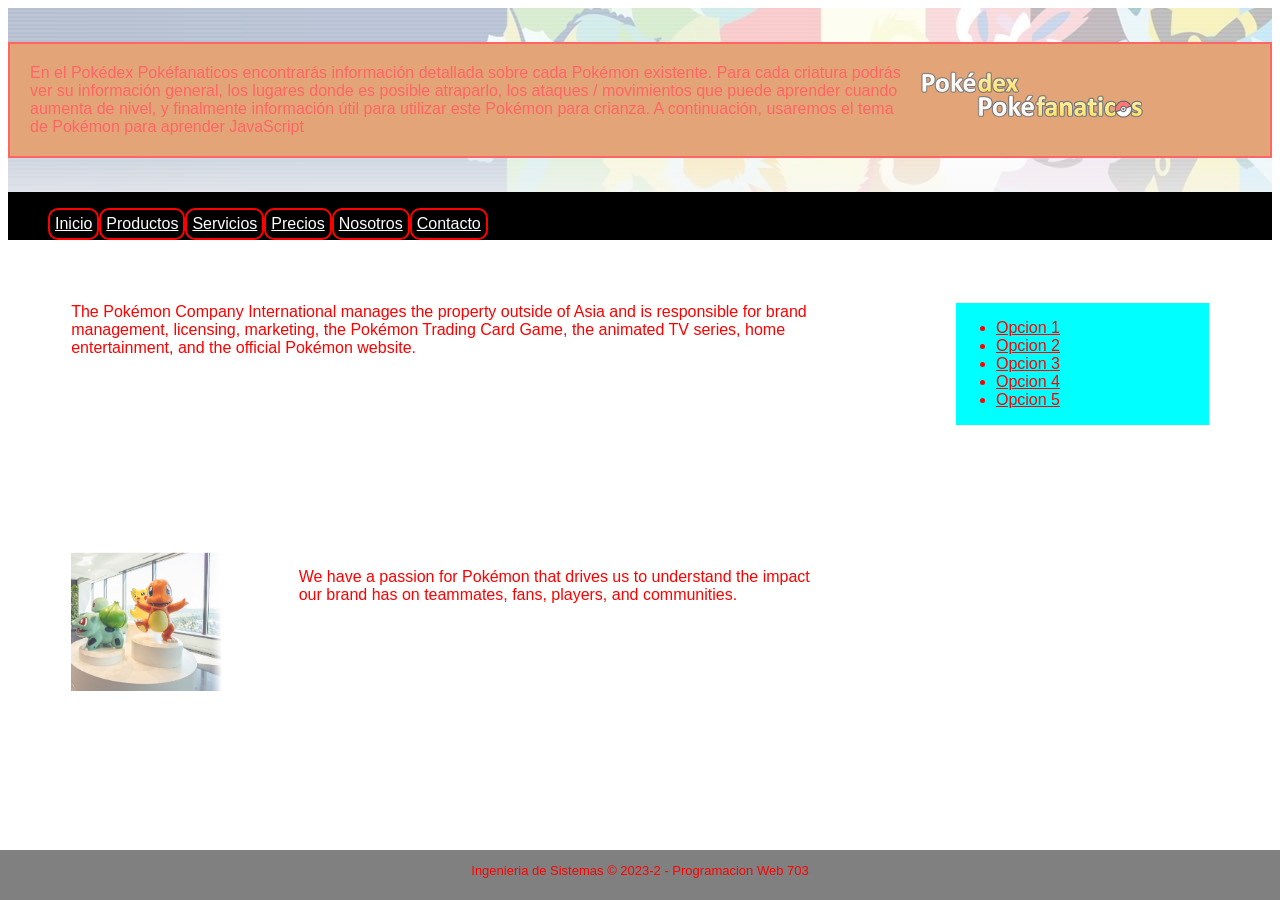
<file: index.html>
<!DOCTYPE html>

<html lang="es">

<head>
    <title>..::Mi primera pagina::...</title>
    <meta charset="utf-8" />
    <meta name="description" content="Primer lab del curso" />
    <meta name="keywords" content="programacion, web, html, ulima" />
    <!-- comentario -->
    <link rel="icon" href="./imagenes/logo.png" type="image/vnd.microsoft.icon" size="32x32" />

    <link rel="stylesheet" type="text/css" href="./css/header.css" />
    <link rel="stylesheet" type="text/css" href="./css/nav.css" />
    <link rel="stylesheet" type="text/css" href="./css/footer.css" />
    <link rel="stylesheet" type="text/css" href="./css/cuerpo.css" />
    <link rel="stylesheet" type="text/css" href="./css/all.css" />
    <link rel="stylesheet" type="text/css" href="./css/media.css" />


</head>

<body>
    <header>
        <div>
            &nbsp;
        <p>
            <img src="./imagenes/logo_texto.png" width="338" >
            En el Pokédex Pokéfanaticos encontrarás información detallada sobre cada Pokémon existente. Para cada criatura podrás ver su información general, los lugares donde es posible atraparlo, los ataques / movimientos que puede aprender cuando aumenta de nivel, y finalmente información útil para utilizar este Pokémon para crianza.
            A continuación, usaremos el tema de  Pokémon para aprender JavaScript
        </p>
        &nbsp;
    </div>
    </header>

    <nav>
        <ul>
            <li><a href="">Inicio</a></li>
            <li><a href="">Productos</a></li>
            <li><a href="">Servicios</a></li>
            <li><a href="">Precios</a></li>
            <li><a href="">Nosotros</a></li>
            <li><a href="form.html">Contacto</a></li>
        </ul>
    </nav>

    <div id="zona1">
    <section>
        The Pokémon Company International manages the property outside of Asia and is responsible for brand management, licensing, marketing, the Pokémon Trading Card Game, the animated TV series, home entertainment, and the official Pokémon website.  
    </section>
    <aside>
        <ul>
            <li><a href="">Opcion 1</a></li>
            <li><a href="">Opcion 2</a></li>
            <li><a href="">Opcion 3</a></li>
            <li><a href="">Opcion 4</a></li>
            <li><a href="">Opcion 5</a></li>
        </ul>
    </aside>
    </div>
    <div id="zona2">
        <section>
            <image src="./imagenes/about-hero.jpg" width="30%" height="20%" />
            <p>
                We have a passion for Pokémon that drives us to understand the impact our brand has on teammates, fans, players, and communities.                
            </p>
        </section>
    </div>
    
    <footer>
        <p>Ingenieria de Sistemas &copy; 2023-2 - Programacion Web 703</p>
    </footer>


</body>

</html>
</file>
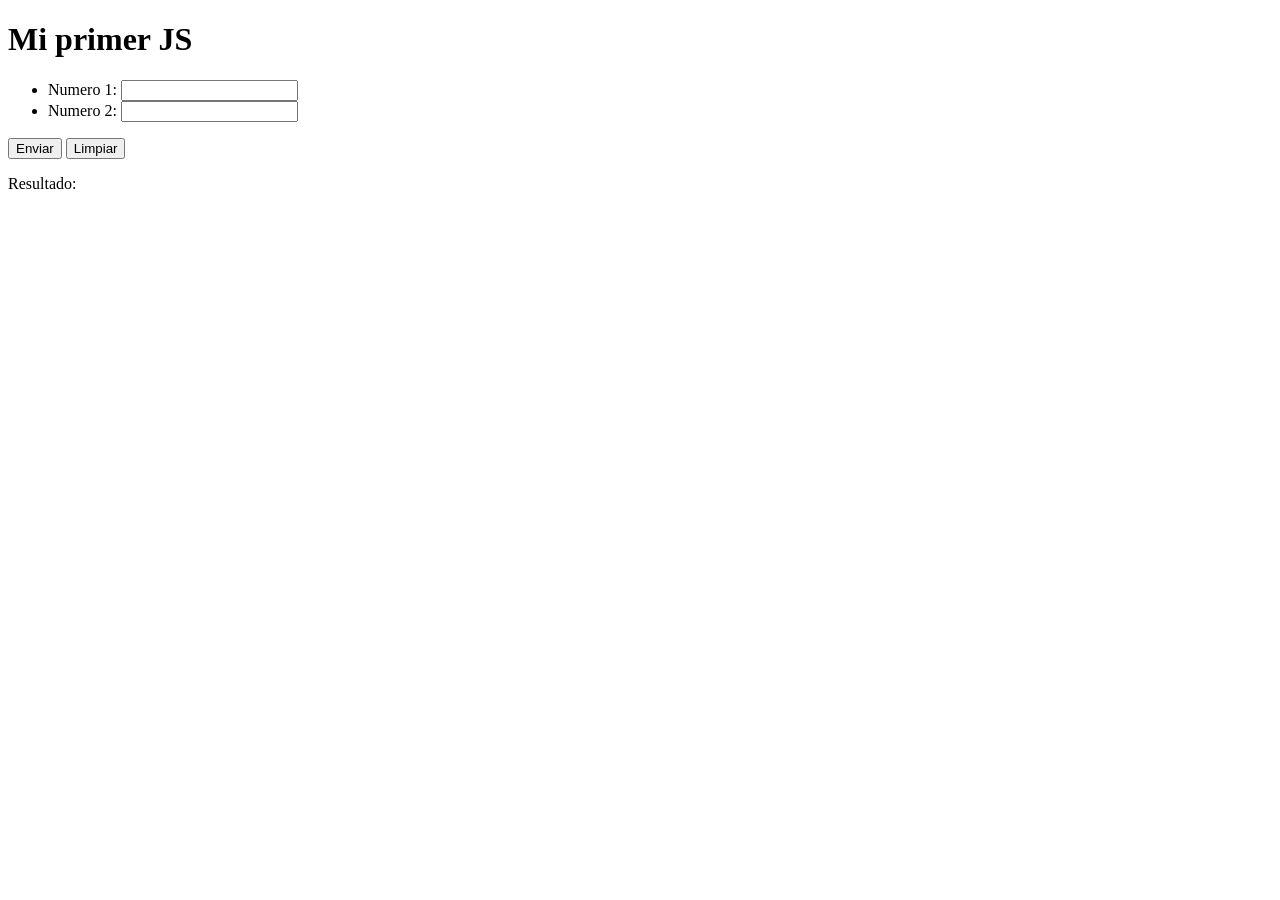
<file: form.html>
<!DOCTYPE html>

<html lang="es">

<head>

    <script src="./js/script.js" ></script>

</head>

<body>
    <h1>Mi primer JS</h1>

    <form action="#" method="get">
        <ul>
            <li>Numero 1:
                <input type="text" id="op1" name="n1" />
            </li>
            <li>Numero 2:
                <input type="text" id="op2" name="n2" />
            </li>
        </ul>
        <input type="submit" value="Enviar" onclick="sumar();"/>
        <input type="reset" value="Limpiar"/>

    </form>

    <p>Resultado:
        <p id="rpta"></p>
    </p>

</body>

</html>
</file>
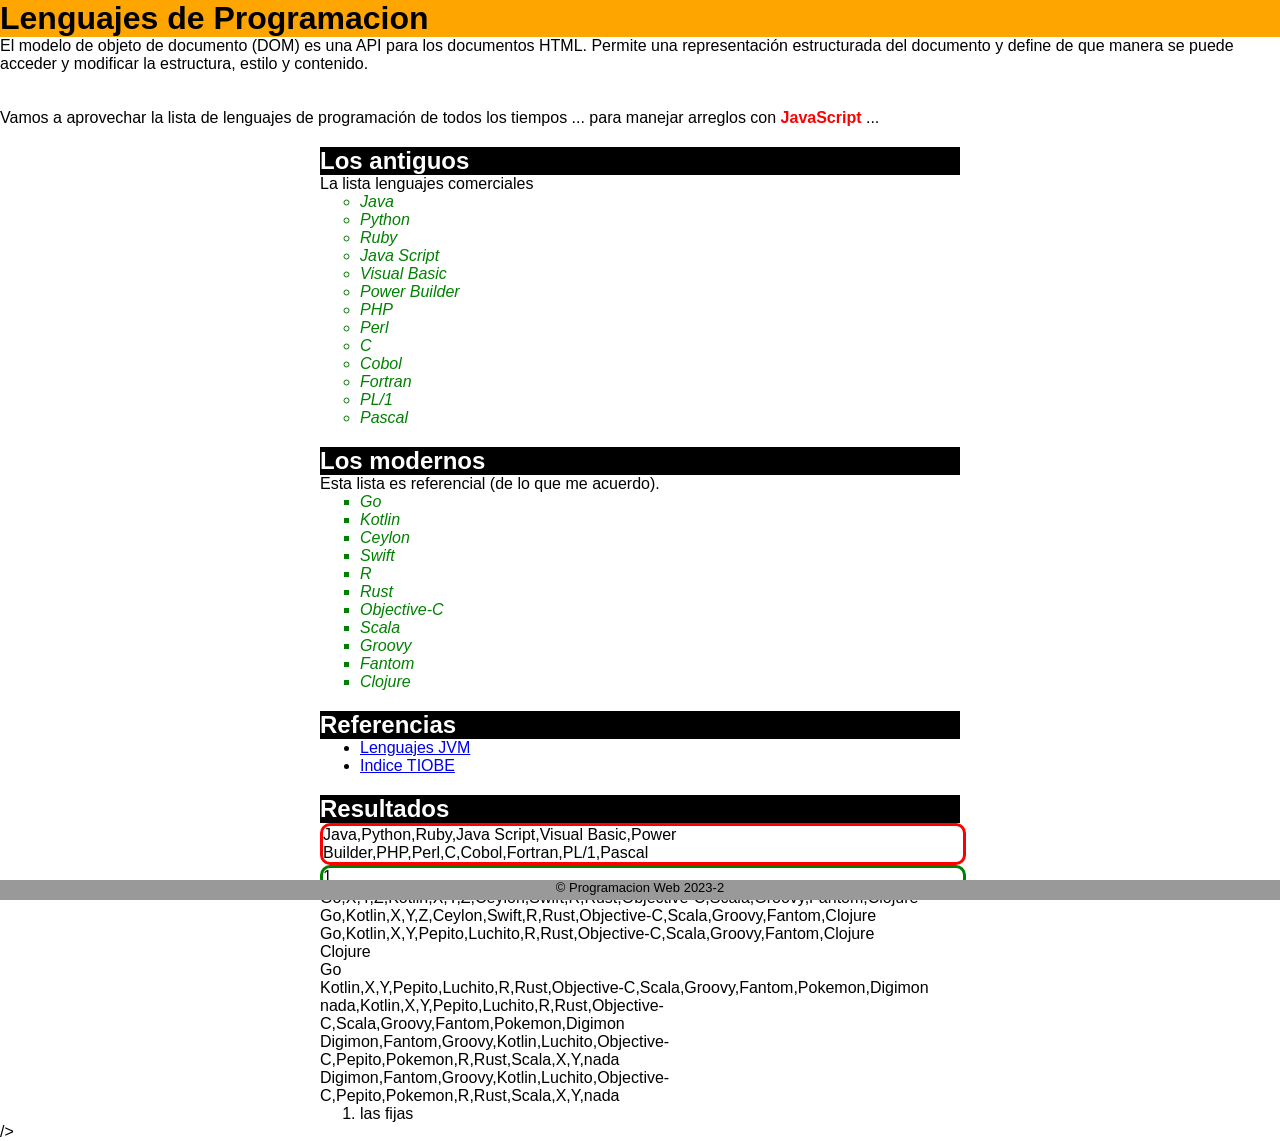
<file: index2.html>
<!DOCTYPE html>

<html>
  <head>
    <meta charset="utf-8">
    <title>...:: Aprendiendo DOM::...</title>
    <link rel="stylesheet" href="./css/dom.css"/>

  </head>
  <body><h1>Lenguajes de Programacion</h1>
    <p>El modelo de objeto de documento (DOM) es una API para los documentos HTML. 
      Permite una representación estructurada del documento y define de que 
      manera se puede acceder y modificar la estructura, estilo y contenido.</p>
    <br><br>
    <p>Vamos a aprovechar la lista de lenguajes de programación de todos los tiempos ... para manejar arreglos con <b>JavaScript</b> ... </p>
    <div id="contenido">
        <h2>Los antiguos</h2>
        <p>La lista lenguajes comerciales</p>
        <ul class="lp" id="antiguo">
            <li>Java</li>
            <li>Python</li>
            <li>Ruby</li>
            <li>Java Script</li>
            <li>Visual Basic</li>
            <li>Power Builder</li>
            <li>PHP</li>
            <li>Perl</li>
            <li>C</li>
            <li>Cobol</li>
            <li>Fortran</li>
            <li>PL/1</li>
            <li>Pascal</li>
        </ul>
        <h2>Los modernos</h2>
        <p>Esta lista es referencial (de lo que me acuerdo).</p>
        <ul class="lp jvm" id="moderno">
            <li>Go</li>
            <li>Kotlin</li>
            <li>Ceylon</li>
            <Li>Swift</Li>
            <Li>R</Li>
            <li>Rust</li>
            <li>Objective-C</li>
            <li>Scala</li>
            <li>Groovy</li>
            <li>Fantom</li>
            <li>Clojure</li>
        </ul>
        <h2>Referencias</h2>
        <ul>
            <li><a href="https://consejerodigital.com/lenguajes-jvm/">Lenguajes JVM</a></li>
            <li><a href="https://es.bitdegree.org/tutoriales/lenguajes-de-programacion/">Indice TIOBE</a></li>
        </ul>
        <h2>Resultados</h2>
        <section id="rpta1"></section>
        <section id="rpta2"></section>
        <section id="rpta8"></section>
        <section id="rpta9"></section>
        <section id="rpta10"></section>
        <section id="rpta11"></section>
        <section id="rpta12"></section>
        <section id="rpta13"></section>
        <section id="rpta14"></section>
        <section id="rpta15"></section>
        <section id="rpta16"></section>
        <section id="rpta17"></section>
        <section id="rpta18"></section>
    </div>
    <footer>
        &copy; Programacion Web 2023-2
    </footer>
    
    <script src="./js/script2.js"></script>/>

  </body>
</html>
</file>
<file: css/header.css>
header img {
    float: right;
}

/*
Comentario 1
Comentario 2
*/

/* Comentario */
header p {
    padding: 20px;
    background-color: chocolate;
    border: 2px solid red;
}

header {
    opacity: 0.6;
    background-image: url("../imagenes/fondo.jpg");
}
</file>
<file: css/nav.css>
nav {
    width: 100%;
    overflow: hidden;
    background-color: black;

}

nav > ul {
    list-style-type: none;
}

nav > ul > li {
    float:left;
}

nav > ul > li > a {
    color: white;
    display: block;
    padding: 5px;
    border-color: red;
    border-style: solid;
    border-width: 2px;;
    border-radius: 10px;

}

/* seudo clases */
nav ul a:focus {
    color : red;
    border-color: yellowgreen;

}

nav ul a:hover {
    color : yellow;
    border-color: yellowgreen;

}
</file>
<file: css/footer.css>
footer {
    width: 100%;
    height: 50px;
    position: absolute;
    bottom: 0;
    left: 0;
    text-align: center;
    font-size: small;
    font-family: Impact, Haettenschweiler, 'Arial Narrow Bold', sans-serif;
    background-color: gray;
}
</file>
<file: css/cuerpo.css>
section {
    float: left;
    width: 60%;
    margin: 5% 5%;
}

aside {
    float: left;
    width: 20%;
    margin: 5% 5%;
    background-color: aqua;

}

section > img {
    float:left;
}
</file>
<file: css/all.css>
body {
    font-family: Arial, Helvetica, sans-serif;
}

* {
    color : red
}
</file>
<file: css/media.css>
@media ( max-width : 1024px) {
    body {
        background-color: yellow;
    }
}

@media ( max-width : 800px) {
    body {
        background-color: pink;
    }
}

@media ( max-width : 600px) {
    body {
        background-color: lightgreen;
    }
}
</file>
<file: css/dom.css>
* {
    margin: 0px;
    font-family: Arial, Helvetica, sans-serif;
    font-size: auto;
}

h1 {
    background-color: orange;
}

h2 {
    margin-top: 20px;
    background-color: black;
    color: white;
}

div {
        margin: 0 auto;
        width: 50%;
}

footer {
    text-align: center;
    font-size: small;
    position:fixed;
    left:0px;
    bottom:0px;
    height:20px;
    width:100%;
    background:#999;    
}

.agregado {
    background-color: yellow;
}
.reemplazo {
    background-color: red;
}

.lp  {
    font-style: oblique;
    color: green;
    list-style-type: circle;
}

.jvm {
    list-style-type: square;
}

b {
    color: red;
}
/*solo aplica a esa equiqueta*/
#rpta1 {
    border-radius:  10px;
    border-style: solid;
    border-color: red;
    margin: 0 auto;
    width: 100%;
}
#rpta2 {
    border-radius:  10px;
    border-style: solid;
    border-color: green;
    margin: 0 auto;
    width: 100%;
}
</file>
